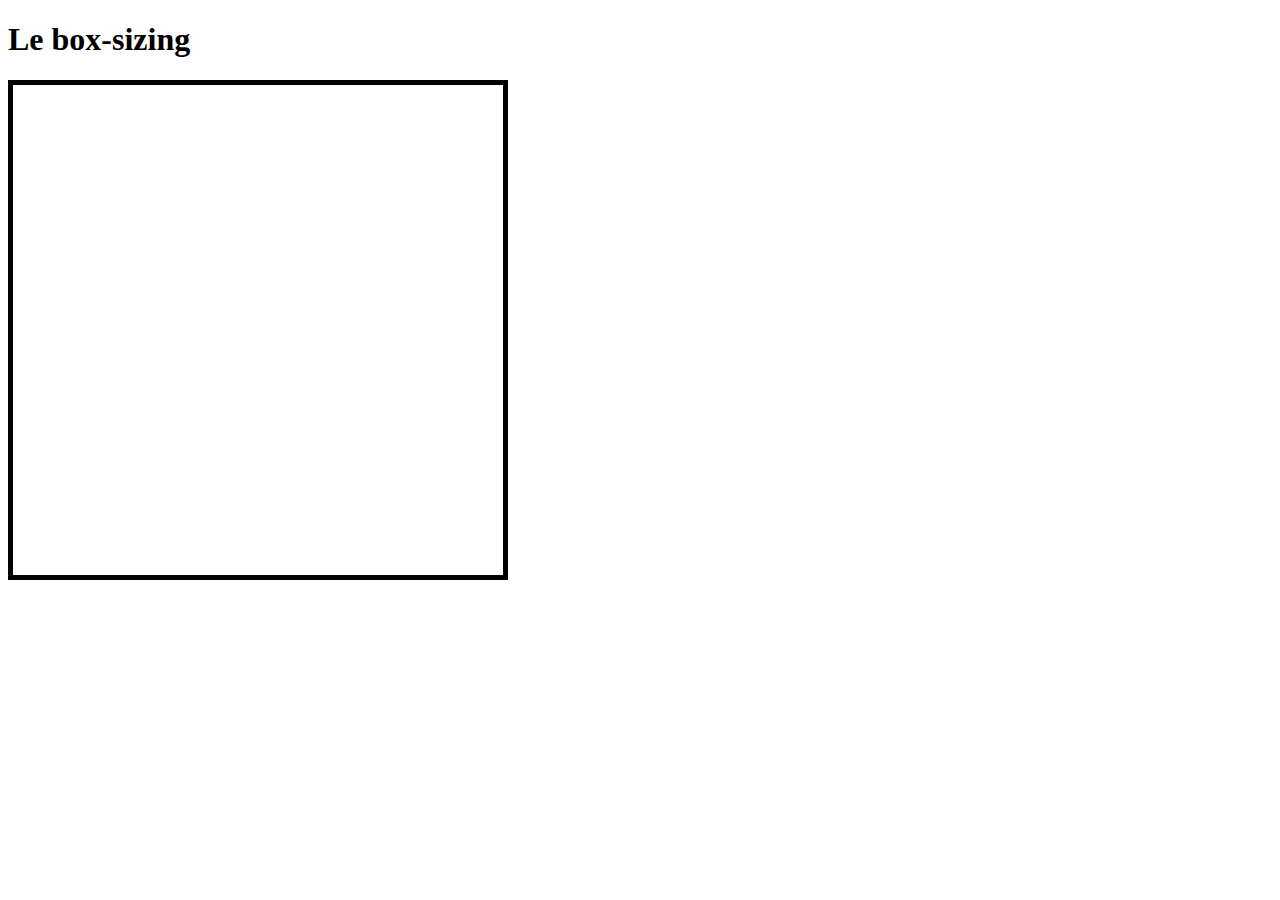
<file: background/index.html>
<!DOCTYPE html>
<html lang="fr">
<head>
  <meta charset="UTF-8">
  <meta http-equiv="X-UA-Compatible" content="IE=edge">
  <meta name="viewport" content="width=device-width, initial-scale=1.0">
  <link rel="stylesheet" href="style.css">
  <title>le box-sizing</title>
</head>
<body>
    <h1>Le box-sizing</h1>
    <div class="box">
      
    </div>
    
</body>
</html>
</file>
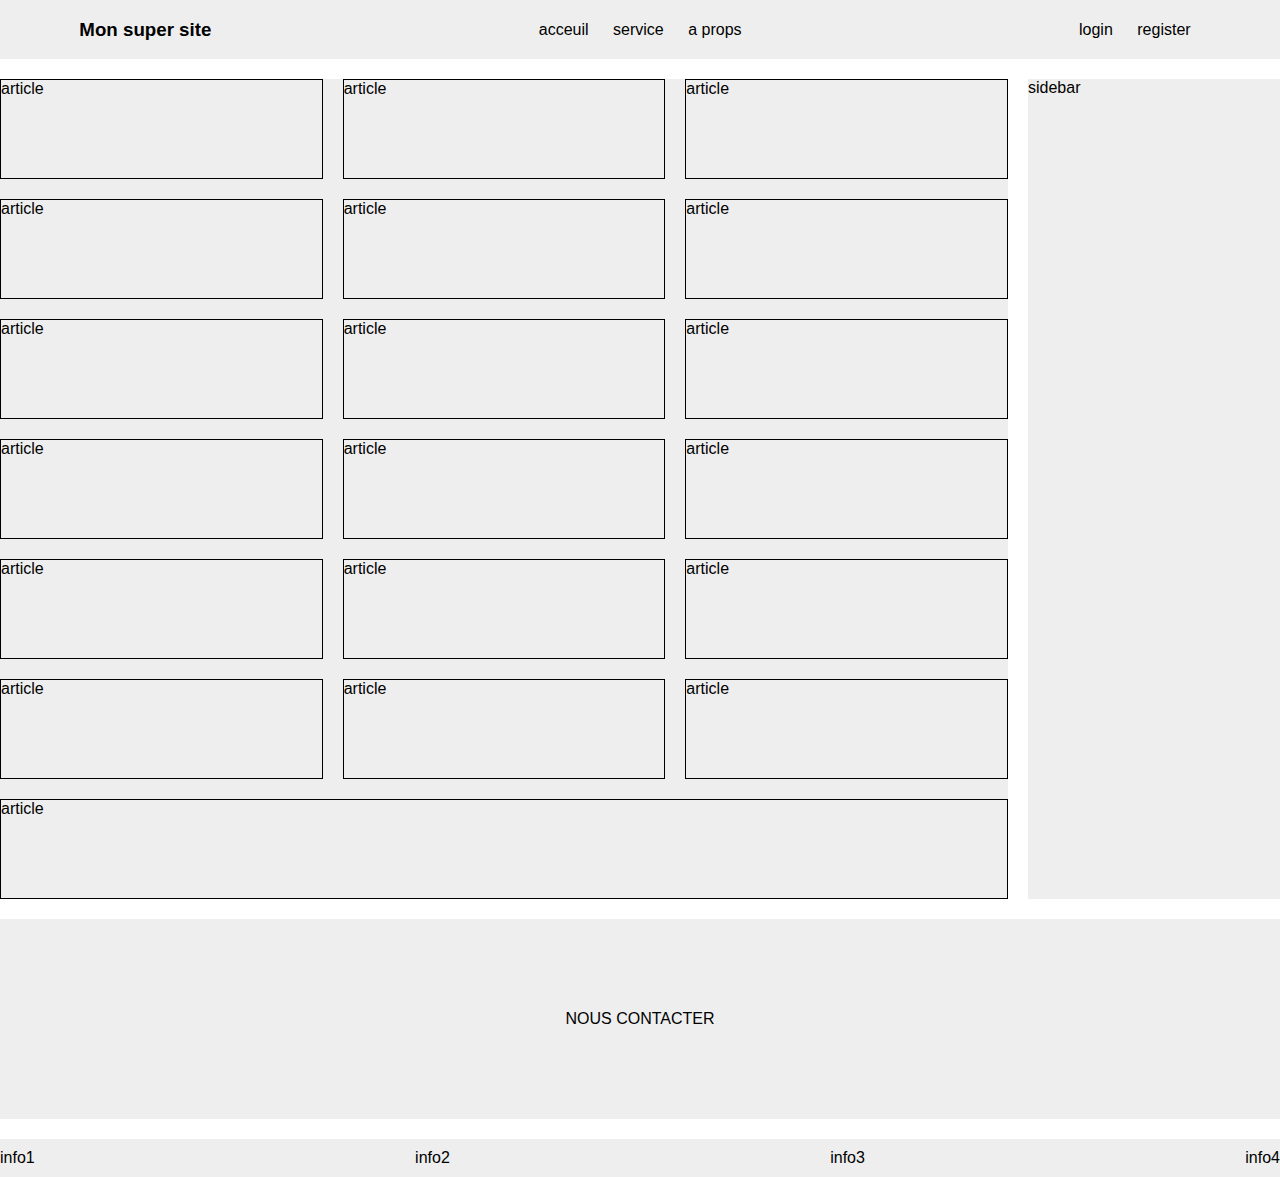
<file: flex/index.html>
<!DOCTYPE html>
<html lang="fr">
<head>
  <meta charset="UTF-8">
  <meta http-equiv="X-UA-Compatible" content="IE=edge">
  <meta name="viewport" content="width=device-width, initial-scale=1.0">
  <title>Mon Super Site</title>
  <link rel="stylesheet" href="style.css">
</head>
<body>
  <header>
    <h3 class="title">Mon super site</h3>
    <nav class="navigation">
      <a href="#">acceuil</a>
      <a href="#">service</a>
      <a href="#">a props</a>
    </nav>
    <div class="auth">
      <a href="#">login</a>
      <a href="#">register</a>
    </div>
  </header>
  
  <main>
    <section>
      <article>article</article>
      <article>article</article>
      <article>article</article>
      <article>article</article>
      <article>article</article>
      <article>article</article>
      <article>article</article>
      <article>article</article>
      <article>article</article>
      <article>article</article>
      <article>article</article>
      <article>article</article>
      <article>article</article>
      <article>article</article>
      <article>article</article>
      <article>article</article>
      <article>article</article>
      <article>article</article>
      <article>article</article>
    </section>
    <aside>
      sidebar
    </aside>
  </main>
  <div class="contact">
    nous contacter
  </div>
  <footer>
    <div>info1</div>
    <div>info2</div>
    <div>info3</div>
    <div>info4</div>
  </footer>
</body>
</html>
</file>
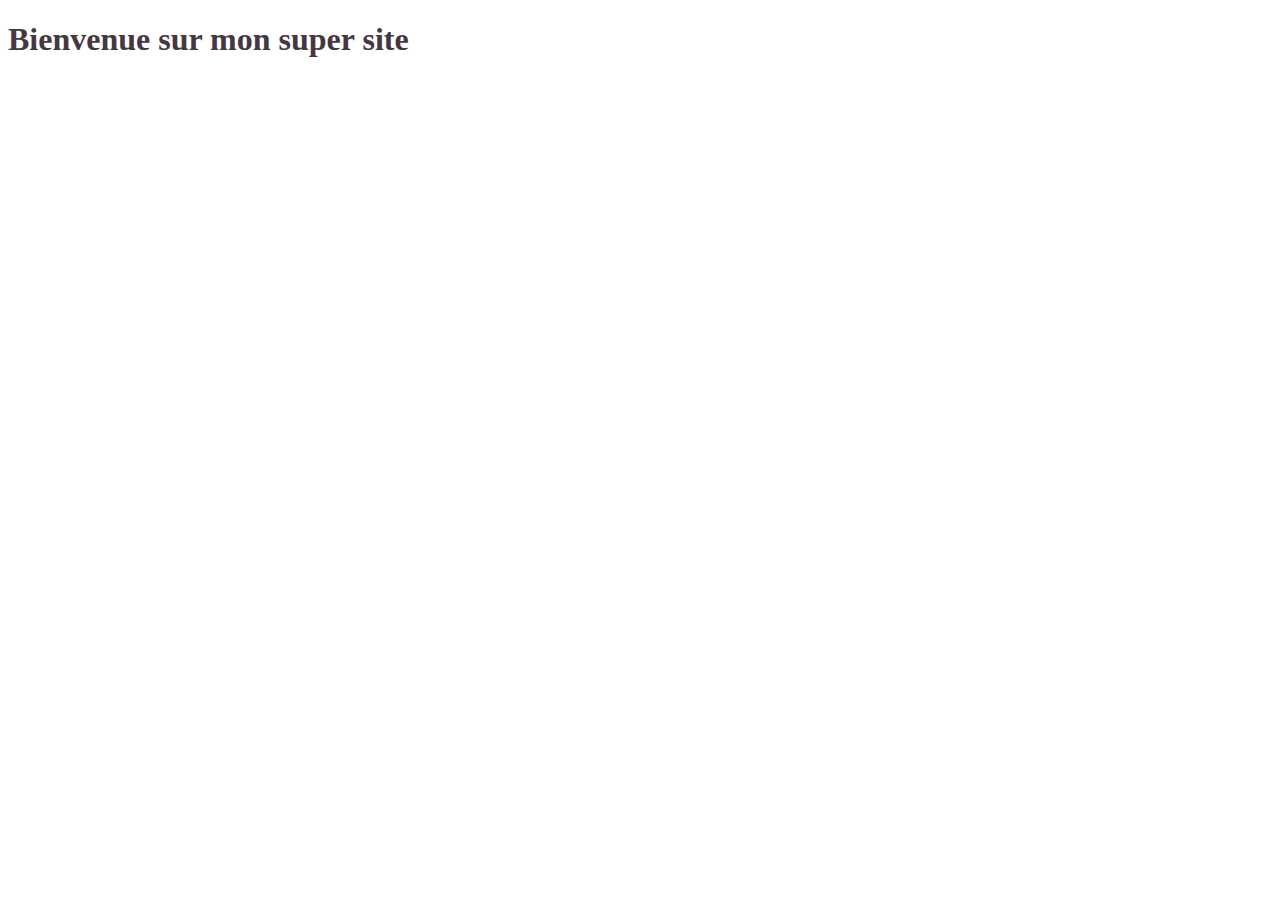
<file: selecteur/index.html>
<!DOCTYPE html>
<html lang="en">
<head>
    <meta charset="UTF-8">
    <meta http-equiv="X-UA-Compatible" content="IE=edge">
    <meta name="viewport" content="width=device-width, initial-scale=1.0">
    <link rel="stylesheet" href="style.css">
    <title>Document</title>
  
  
</head>
<body>
    <h1>Bienvenue sur mon super site</h1>
    
</body>
</html>
</file>
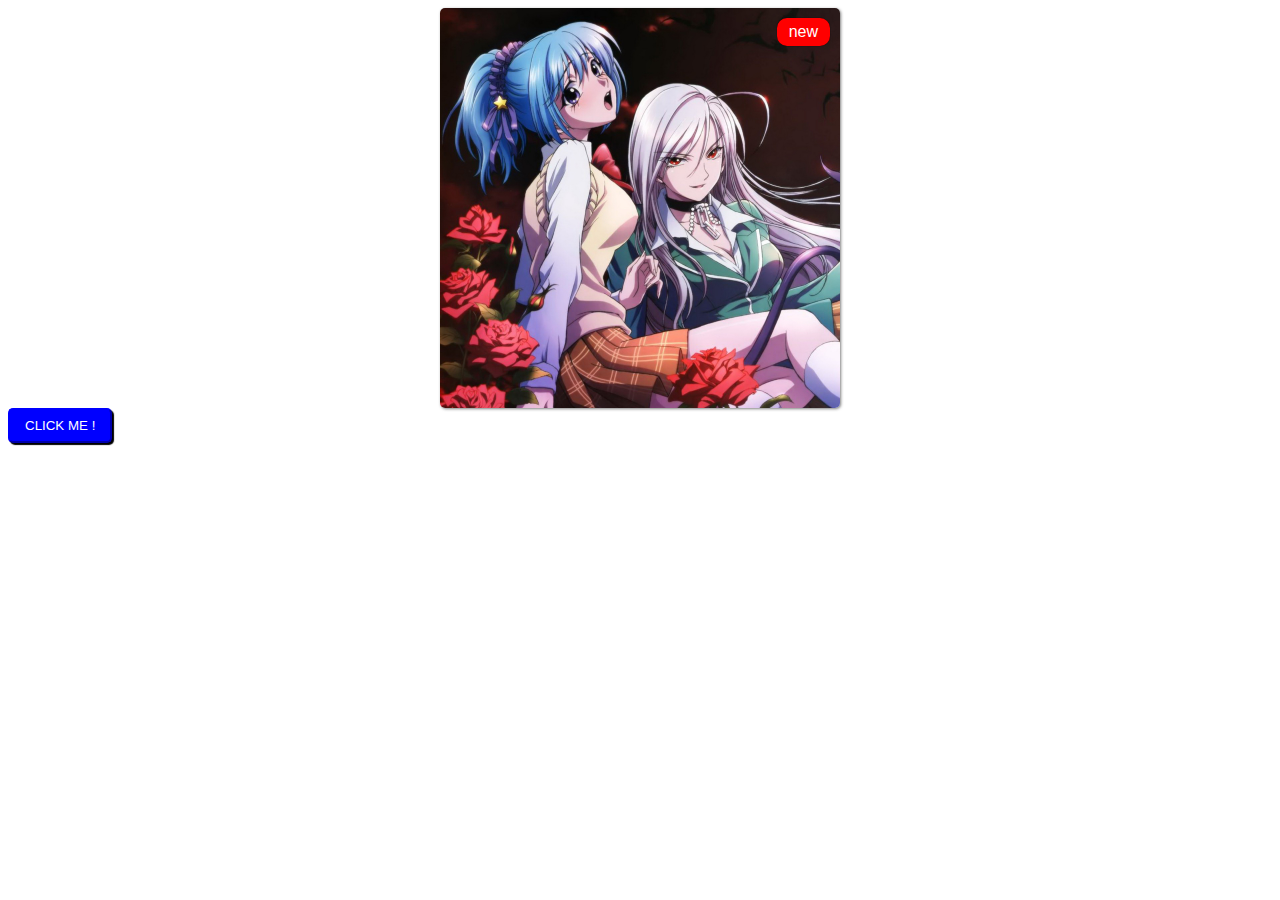
<file: shadow/index.html>
<!DOCTYPE html>
<html lang="en">
<head>
  <meta charset="UTF-8">
  <meta http-equiv="X-UA-Compatible" content="IE=edge">
  <meta name="viewport" content="width=device-width, initial-scale=1.0">
  <link rel="stylesheet" href="style.css">
  <title>box shadow</title>
</head>
<body>
  <main>
    <div class="card">
      <span class="info">new</span>
    </div>
    <button class="btn">click me !</button>
  </main>
</body>
</html>
</file>
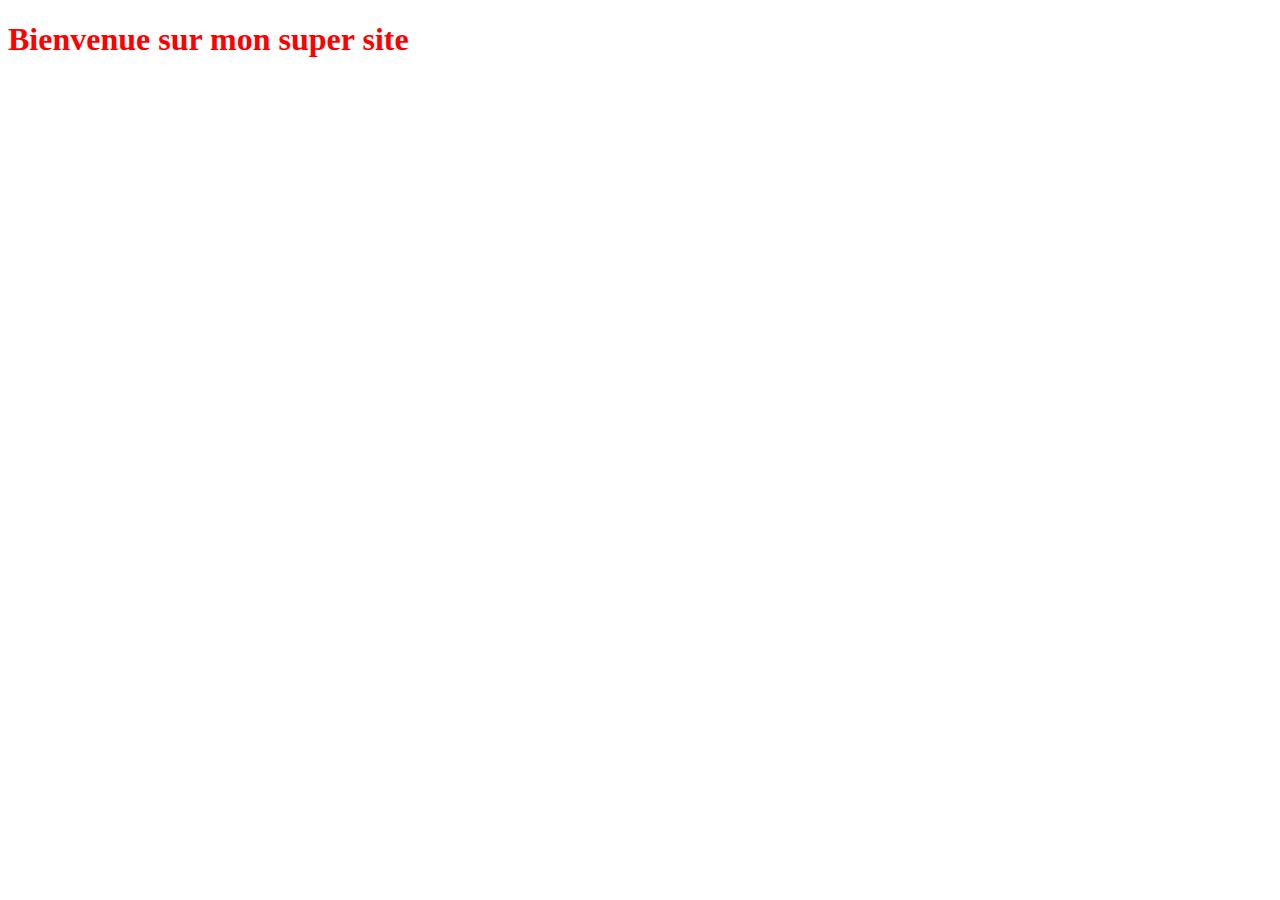
<file: specificity/index.html>
<!DOCTYPE html>
<html lang="fr">
<head>
  <meta charset="UTF-8">
  <meta http-equiv="X-UA-Compatible" content="IE=edge">
  <meta name="viewport" content="width=device-width, initial-scale=1.0">
  <link rel="stylesheet" href="style.css">
  <title>Demo specificité</title>
</head>
<body>
  <header id="header">
    <h1 class="title">Bienvenue sur mon super site</h1>
  </header>
</body>
</html>
</file>
<file: background/style.css>
* {
  box-sizing: border-box;
}
.box {
  height: 500px;
  width: 500px;
  border: 5px solid black;
  padding: 20px;
  
}
</file>
<file: flex/style.css>
* {
  box-sizing: border-box;
  font-family: sans-serif;
}
body {
  margin: 0;
  padding: 0;
}
a {
  text-decoration: none;
  color: inherit;
}
header {
  display: flex;
  align-items: center;
  background-color: #eee;
}
header .title {
  flex-grow: 2;
  text-align: center;
}
header .navigation {
  flex-grow: 6;
  text-align: center;
}
header .navigation a {
  padding: 0 10px;
}
header .auth {
  flex-grow: 2;
  text-align: center;
}
header .auth a {
  padding: 0 10px;
}
main {
  display:flex;
  margin: 20px 0;
 
  gap: 20px;
}
main section {
  width: 80%;
  flex-wrap: wrap;
  display: flex;
  gap: 20px;
  background-color: #eee;
}
main section article {
  width: 25%;
  height: 100px;
  flex-grow: 1;
  border: 1px solid black;
}
main aside {
  width: 20%;
  background-color: #eee;
}
.contact {
  background-color: #eee;
  height:200px;
  display: flex;
  justify-content: center;
  align-items: center;
  text-transform: uppercase;
}
footer {
  margin: 20px 0;
  margin-bottom: 0;
  display: flex;
  justify-content: space-between;
  background-color: #eee;
  padding: 10px 0;

}
</file>
<file: selecteur/style.css>
h1 {
   color: #463843
}
</file>
<file: shadow/style.css>
* {
  box-sizing: border-box;
  font-family: sans-serif;
}
main {
  width: 100%;
}
.card {
  position: relative;
  margin: 0 auto;
  height: 400px;
  width:400px;
  border-radius: 5px;
  box-shadow: 1px 1px 3px rgba(0, 0, 0, .5);
  background-image: url('vampire.jpg');
  background-size: cover;
}
.card .info {
  position:absolute;
  color:white;
  background-color: red;
  right: 10px;
  top: 10px;
  border-radius: 10px;
  box-shadow: 0px 0px 1px black;
  padding: 5px 12px;
}

.btn {
  background-color: blue;
  padding: 8px 15px;
  border-radius: 5px;
  border-color: blue;
  text-transform: uppercase;
  color: white;
  box-shadow: 2px 2px 1px black;
}

/*    decallage horizontale , decallage vertical , quantite d'ombre  ,raiyon de propagation ,couleur                         */
</file>
<file: specificity/style.css>
h1 {
  color: red!important;
}
#header h1 {
  color: blue;
}
#header .title {
  color: purple;
}
</file>
